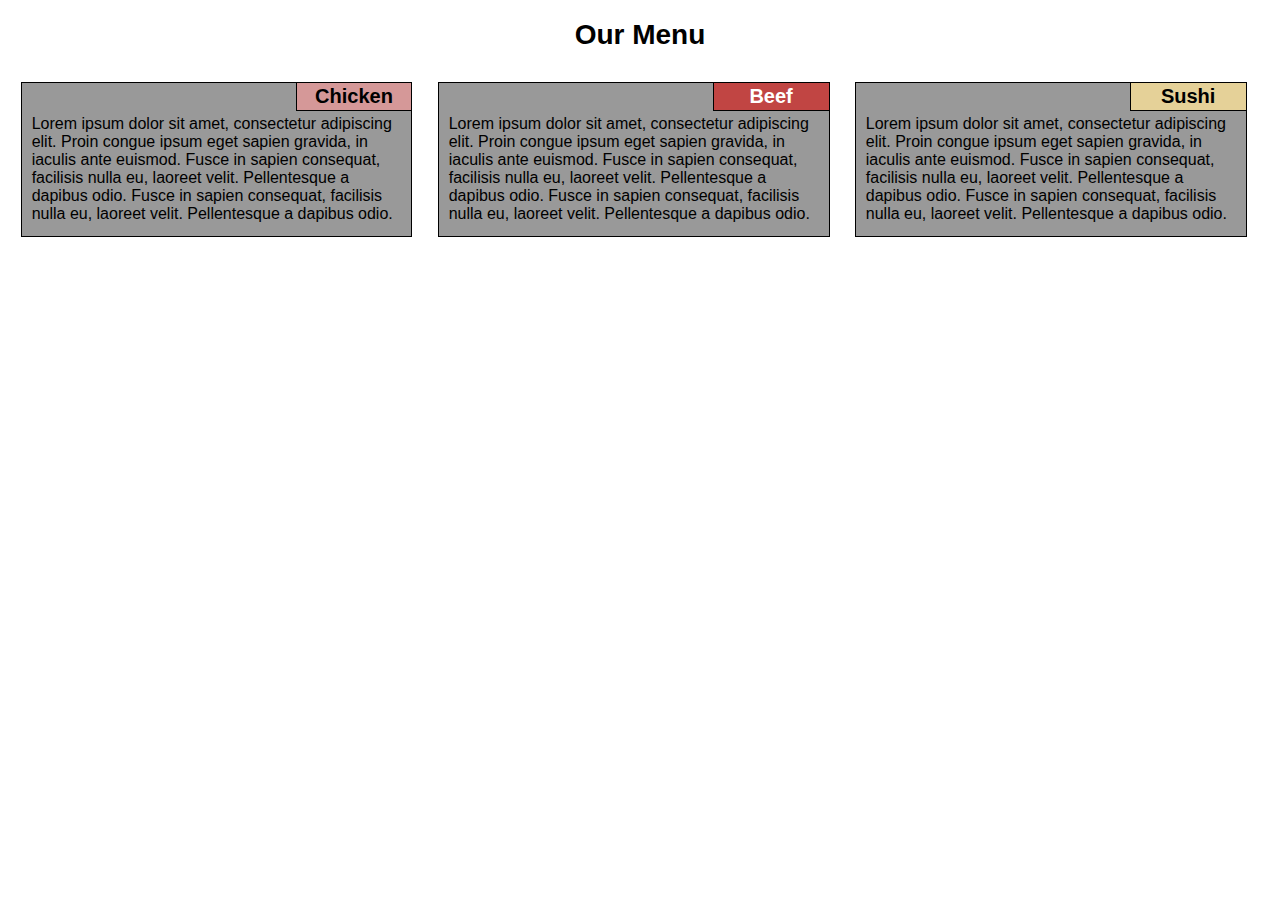
<file: module2-solution/index.html>
<!DOCTYPE html>
<html>

<head>
<meta charset="utf-8">
<meta name="viewport" content="width=device-width, initial-scale=1">
<title>m2 solution</title>
<link rel="stylesheet" type="text/css" href="css/index.css">

</head>



<body>
 <h1 >Our Menu</h1>


<div class='row'>
<section class="col-lg-3 col-md-2 col-sm-1">
    <p class='title' id ='Chicken'>Chicken</p>
    <!-- <div class="description"> -->
        Lorem ipsum dolor sit amet, consectetur adipiscing elit. Proin congue ipsum eget sapien gravida, in iaculis ante euismod. Fusce in sapien consequat, facilisis nulla eu, laoreet velit. Pellentesque a dapibus odio. Fusce in sapien consequat, facilisis nulla eu, laoreet velit. Pellentesque a dapibus odio.
    <!-- </div> -->
</section>

<section class="col-lg-3 col-md-2 col-sm-1">
    <p class='title' id='Beef'>Beef</p>
    <!-- <div class="description"> -->
        Lorem ipsum dolor sit amet, consectetur adipiscing elit. Proin congue ipsum eget sapien gravida, in iaculis ante euismod. Fusce in sapien consequat, facilisis nulla eu, laoreet velit. Pellentesque a dapibus odio. Fusce in sapien consequat, facilisis nulla eu, laoreet velit. Pellentesque a dapibus odio.
    <!-- </div> -->
</section>

<section class="col-lg-3 col-md-1 col-sm-1">
    <p class='title' id='Sushi'>Sushi</p>
    <!-- <div class="description"> -->
        Lorem ipsum dolor sit amet, consectetur adipiscing elit. Proin congue ipsum eget sapien gravida, in iaculis ante euismod. Fusce in sapien consequat, facilisis nulla eu, laoreet velit. Pellentesque a dapibus odio. Fusce in sapien consequat, facilisis nulla eu, laoreet velit. Pellentesque a dapibus odio.
    <!-- </div> -->
</section>

</div>

</body>
<html>
</file>
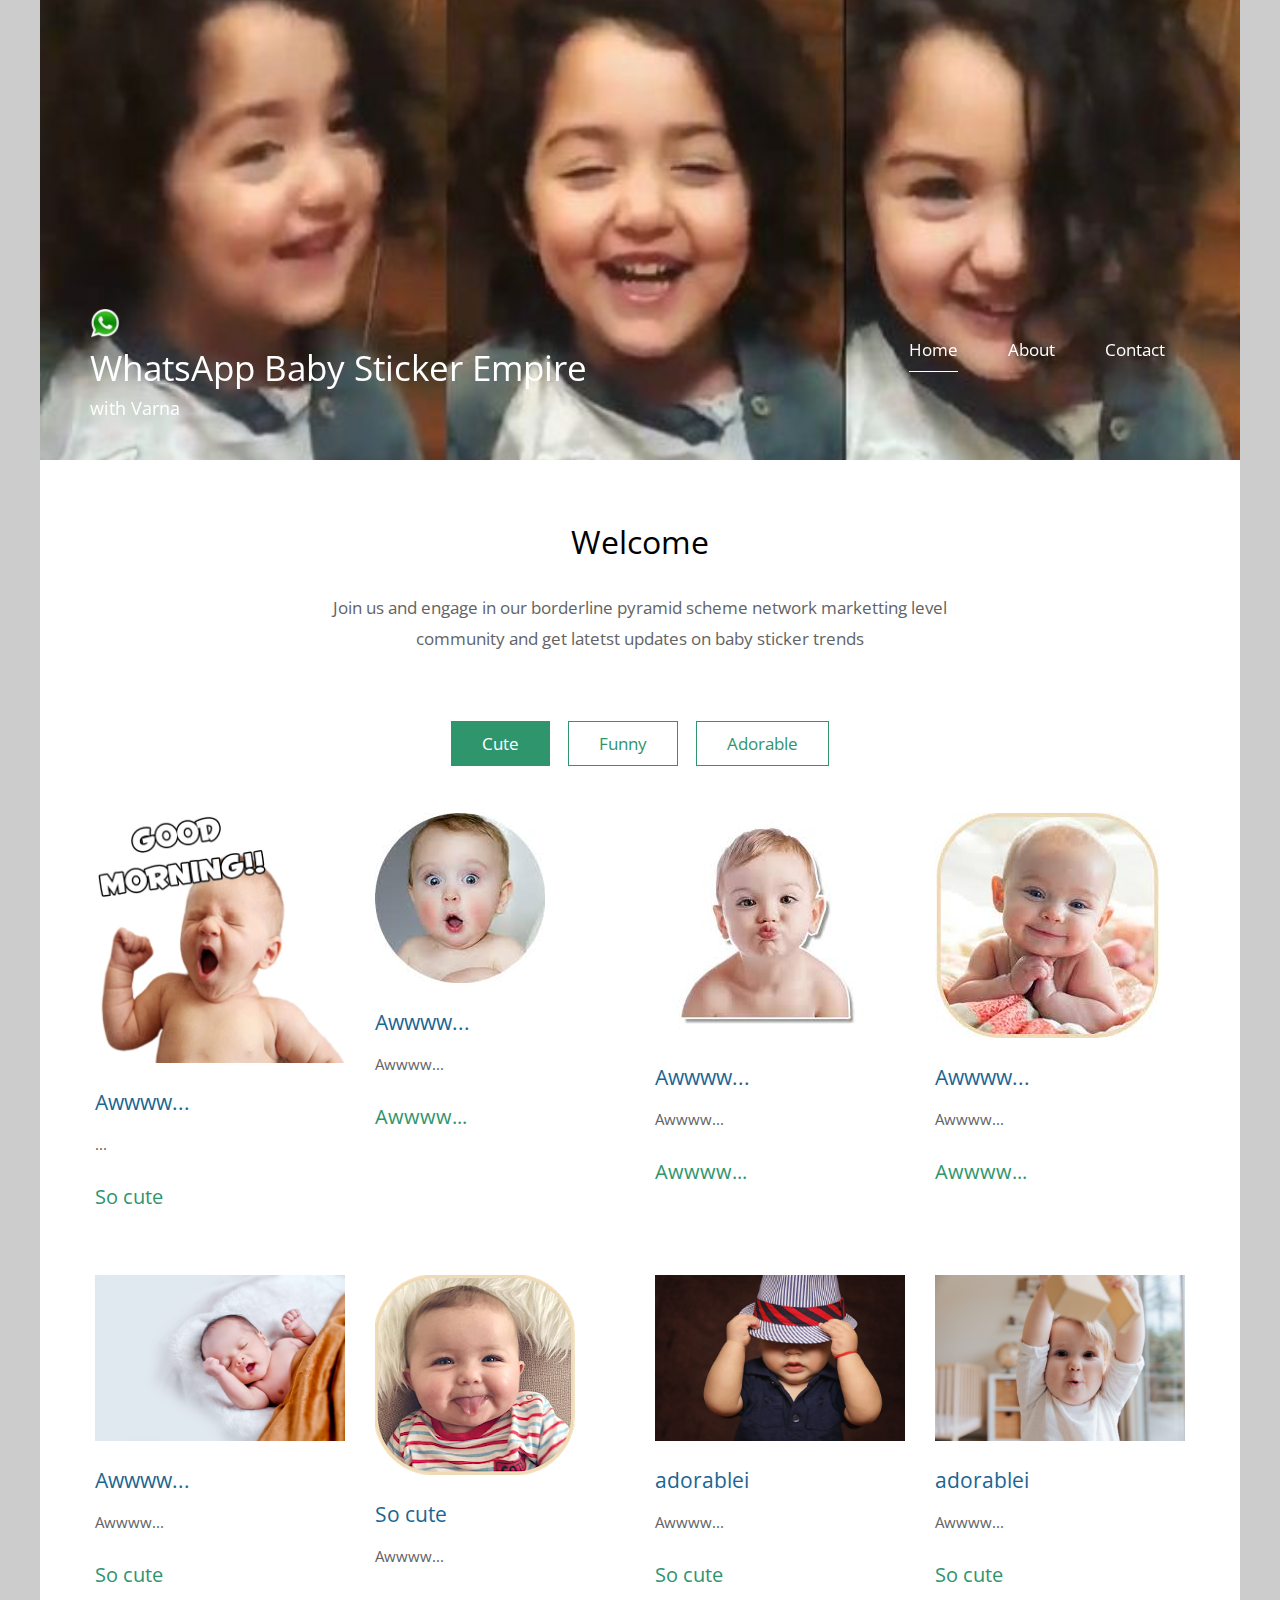
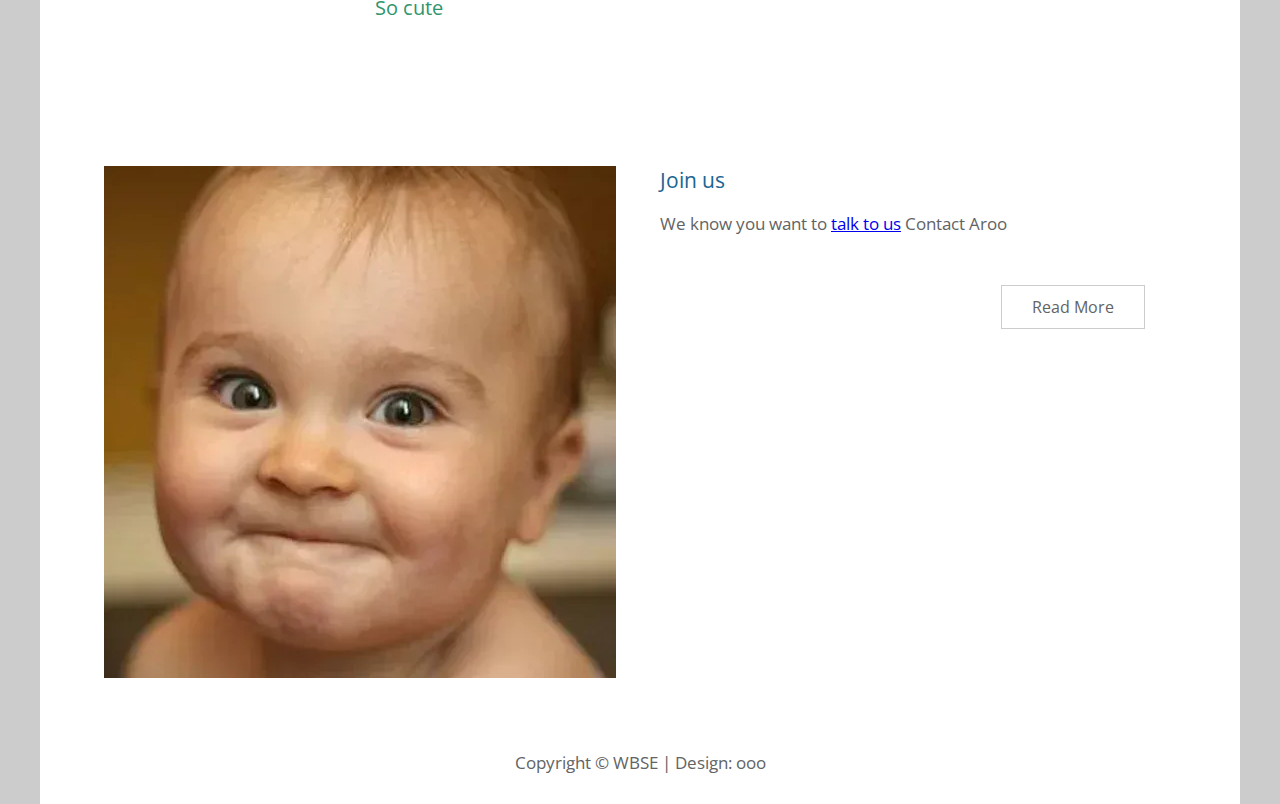
<file: module2-solution/wbse/index.html>
<!DOCTYPE html>
<html>
  <head>
    <meta charset="UTF-8" />
    <meta name="viewport" content="width=device-width, initial-scale=1.0" />
    <meta http-equiv="X-UA-Compatible" content="ie=edge" />
    <title>WhatsApp Baby Sticker Empire</title>
    <link
      href="https://fonts.googleapis.com/css?family=Open+Sans:400"
      rel="stylesheet"
    />
    <link href="css/templatemo-style.css" rel="stylesheet" />
  </head>
  <!--

Simple House

https://templatemo.com/tm-539-simple-house

-->
  <body>
    <div class="container">
      <!-- Top box -->
      <!-- Logo & Site Name -->
      <div class="placeholder">
        <div
          class="parallax-window"
          data-parallax="scroll"
          data-image-src="img/simple-house-01.jpg"
        >
          <div class="tm-header">
            <div class="row tm-header-inner">
              <div class="col-md-6 col-12">
                <img
                  src="img/simple-house-logo.png"
                  alt="Logo"
                  class="tm-site-logo"
                />
                <div class="tm-site-text-box">
                  <h1 class="tm-site-title">WhatsApp Baby Sticker Empire</h1>
                  <h6 class="tm-site-description">with Varna</h6>
                </div>
              </div>
              <nav class="col-md-6 col-12 tm-nav">
                <ul class="tm-nav-ul">
                  <li class="tm-nav-li">
                    <a href="index.html" class="tm-nav-link active">Home</a>
                  </li>
                  <li class="tm-nav-li">
                    <a href="about.html" class="tm-nav-link">About</a>
                  </li>
                  <li class="tm-nav-li">
                    <a href="contact.html" class="tm-nav-link">Contact</a>
                  </li>
                </ul>
              </nav>
            </div>
          </div>
        </div>
      </div>

      <main>
        <header class="row tm-welcome-section">
          <h1 class="col-12 text-center tm-section-title">Welcome</h1>
          <p class="col-12 text-center">
            Join us and engage in our borderline pyramid scheme network
            marketting level community and get latetst updates on baby sticker
            trends
          </p>
        </header>

        <div class="tm-paging-links">
          <nav>
            <ul>
              <li class="tm-paging-item">
                <a href="#" class="tm-paging-link active">Cute</a>
              </li>
              <li class="tm-paging-item">
                <a href="#" class="tm-paging-link">Funny</a>
              </li>
              <li class="tm-paging-item">
                <a href="#" class="tm-paging-link">Adorable</a>
              </li>
            </ul>
          </nav>
        </div>

        <!-- Gallery -->
        <div class="row tm-gallery">
          <!-- gallery page 1 -->
          <div id="tm-gallery-page-pizza" class="tm-gallery-page">
            <article class="col-lg-3 col-md-4 col-sm-6 col-12 tm-gallery-item">
              <figure>
                <img
                  src="img/gallery/01.jpg"
                  alt="Image"
                  class="img-fluid tm-gallery-img"
                />
                <figcaption>
                  <h4 class="tm-gallery-title">Awwww...</h4>
                  <p class="tm-gallery-description">...</p>
                  <p class="tm-gallery-price">So cute</p>
                </figcaption>
              </figure>
            </article>
            <article class="col-lg-3 col-md-4 col-sm-6 col-12 tm-gallery-item">
              <figure>
                <img
                  src="img/gallery/02.jpg"
                  alt="Image"
                  class="img-fluid tm-gallery-img"
                />
                <figcaption>
                  <h4 class="tm-gallery-title">Awwww...</h4>
                  <p class="tm-gallery-description">Awwww...</p>
                  <p class="tm-gallery-price">Awwww...</p>
                </figcaption>
              </figure>
            </article>
            <article class="col-lg-3 col-md-4 col-sm-6 col-12 tm-gallery-item">
              <figure>
                <img
                  src="img/gallery/03.jpg"
                  alt="Image"
                  class="img-fluid tm-gallery-img"
                />
                <figcaption>
                  <h4 class="tm-gallery-title">Awwww...</h4>
                  <p class="tm-gallery-description">Awwww...</p>
                  <p class="tm-gallery-price">Awwww...</p>
                </figcaption>
              </figure>
            </article>
            <article class="col-lg-3 col-md-4 col-sm-6 col-12 tm-gallery-item">
              <figure>
                <img
                  src="img/gallery/04.jpg"
                  alt="Image"
                  class="img-fluid tm-gallery-img"
                />
                <figcaption>
                  <h4 class="tm-gallery-title">Awwww...</h4>
                  <p class="tm-gallery-description">Awwww...</p>
                  <p class="tm-gallery-price">Awwww...</p>
                </figcaption>
              </figure>
            </article>
            <article class="col-lg-3 col-md-4 col-sm-6 col-12 tm-gallery-item">
              <figure>
                <img
                  src="img/gallery/05.jpg"
                  alt="Image"
                  class="img-fluid tm-gallery-img"
                />
                <figcaption>
                  <h4 class="tm-gallery-title">Awwww...</h4>
                  <p class="tm-gallery-description">Awwww...</p>
                  <p class="tm-gallery-price">So cute</p>
                </figcaption>
              </figure>
            </article>
            <article class="col-lg-3 col-md-4 col-sm-6 col-12 tm-gallery-item">
              <figure>
                <img
                  src="img/gallery/06.jpg"
                  alt="Image"
                  class="img-fluid tm-gallery-img"
                />
                <figcaption>
                  <h4 class="tm-gallery-title">So cute</h4>
                  <p class="tm-gallery-description">Awwww...</p>
                  <p class="tm-gallery-price">So cute</p>
                </figcaption>
              </figure>
            </article>
            <article class="col-lg-3 col-md-4 col-sm-6 col-12 tm-gallery-item">
              <figure>
                <img
                  src="img/gallery/07.jpg"
                  alt="Image"
                  class="img-fluid tm-gallery-img"
                />
                <figcaption>
                  <h4 class="tm-gallery-title">adorablei</h4>
                  <p class="tm-gallery-description">Awwww...</p>
                  <p class="tm-gallery-price">So cute</p>
                </figcaption>
              </figure>
            </article>
            <article class="col-lg-3 col-md-4 col-sm-6 col-12 tm-gallery-item">
              <figure>
                <img
                  src="img/gallery/08.jpg"
                  alt="Image"
                  class="img-fluid tm-gallery-img"
                />
                <figcaption>
                  <h4 class="tm-gallery-title">adorablei</h4>
                  <p class="tm-gallery-description">Awwww...</p>
                  <p class="tm-gallery-price">So cute</p>
                </figcaption>
              </figure>
            </article>
          </div>
          <!-- gallery page 1 -->

          <!-- gallery page 2 -->
          <div id="tm-gallery-page-salad" class="tm-gallery-page hidden">
            <article class="col-lg-3 col-md-4 col-sm-6 col-12 tm-gallery-item">
              <figure>
                <img
                  src="img/gallery/04.jpg"
                  alt="Image"
                  class="img-fluid tm-gallery-img"
                />
                <figcaption>
                  <h4 class="tm-gallery-title">Salad Menu One</h4>
                  <p class="tm-gallery-description">Awwww...</p>
                  <p class="tm-gallery-price">So cute</p>
                </figcaption>
              </figure>
            </article>
            <article class="col-lg-3 col-md-4 col-sm-6 col-12 tm-gallery-item">
              <figure>
                <img
                  src="img/gallery/03.jpg"
                  alt="Image"
                  class="img-fluid tm-gallery-img"
                />
                <figcaption>
                  <h4 class="tm-gallery-title">Second Title Salad</h4>
                  <p class="tm-gallery-description">Awwww...</p>
                  <p class="tm-gallery-price">adorablei</p>
                </figcaption>
              </figure>
            </article>
            <article class="col-lg-3 col-md-4 col-sm-6 col-12 tm-gallery-item">
              <figure>
                <img
                  src="img/gallery/05.jpg"
                  alt="Image"
                  class="img-fluid tm-gallery-img"
                />
                <figcaption>
                  <h4 class="tm-gallery-title">So cute</h4>
                  <p class="tm-gallery-description">Awwww...</p>
                  <p class="tm-gallery-price">$45</p>
                </figcaption>
              </figure>
            </article>
            <article class="col-lg-3 col-md-4 col-sm-6 col-12 tm-gallery-item">
              <figure>
                <img
                  src="img/gallery/01.jpg"
                  alt="Image"
                  class="img-fluid tm-gallery-img"
                />
                <figcaption>
                  <h4 class="tm-gallery-title">So cute</h4>
                  <p class="tm-gallery-description">Awwww...</p>
                  <p class="tm-gallery-price">adorablei</p>
                </figcaption>
              </figure>
            </article>
            <article class="col-lg-3 col-md-4 col-sm-6 col-12 tm-gallery-item">
              <figure>
                <img
                  src="img/gallery/08.jpg"
                  alt="Image"
                  class="img-fluid tm-gallery-img"
                />
                <figcaption>
                  <h4 class="tm-gallery-title">adorablei</h4>
                  <p class="tm-gallery-description">Awwww...</p>
                  <p class="tm-gallery-price">love</p>
                </figcaption>
              </figure>
            </article>
            <article class="col-lg-3 col-md-4 col-sm-6 col-12 tm-gallery-item">
              <figure>
                <img
                  src="img/gallery/07.jpg"
                  alt="Image"
                  class="img-fluid tm-gallery-img"
                />
                <figcaption>
                  <h4 class="tm-gallery-title">cuteee</h4>
                  <p class="tm-gallery-description">Awwww...</p>
                  <p class="tm-gallery-price">love</p>
                </figcaption>
              </figure>
            </article>
          </div>
          <!-- gallery page 2 -->

          <!-- gallery page 3 -->
          <div id="tm-gallery-page-noodle" class="tm-gallery-page hidden">
            <article class="col-lg-3 col-md-4 col-sm-6 col-12 tm-gallery-item">
              <figure>
                <img
                  src="img/gallery/08.jpg"
                  alt="Image"
                  class="img-fluid tm-gallery-img"
                />
                <figcaption>
                  <h4 class="tm-gallery-title">cuteee</h4>
                  <p class="tm-gallery-description">Awwww...</p>
                  <p class="tm-gallery-price">cuteee</p>
                </figcaption>
              </figure>
            </article>
            <article class="col-lg-3 col-md-4 col-sm-6 col-12 tm-gallery-item">
              <figure>
                <img
                  src="img/gallery/07.jpg"
                  alt="Image"
                  class="img-fluid tm-gallery-img"
                />
                <figcaption>
                  <h4 class="tm-gallery-title">cuteee</h4>
                  <p class="tm-gallery-description">Awwww...</p>
                  <p class="tm-gallery-price">cuteee</p>
                </figcaption>
              </figure>
            </article>
            <article class="col-lg-3 col-md-4 col-sm-6 col-12 tm-gallery-item">
              <figure>
                <img
                  src="img/gallery/06.jpg"
                  alt="Image"
                  class="img-fluid tm-gallery-img"
                />
                <figcaption>
                  <h4 class="tm-gallery-title">cuteee</h4>
                  <p class="tm-gallery-description">Awwww...</p>
                  <p class="tm-gallery-price">cuteee</p>
                </figcaption>
              </figure>
            </article>
            <article class="col-lg-3 col-md-4 col-sm-6 col-12 tm-gallery-item">
              <figure>
                <img
                  src="img/gallery/05.jpg"
                  alt="Image"
                  class="img-fluid tm-gallery-img"
                />
                <figcaption>
                  <h4 class="tm-gallery-title">cuteee</h4>
                  <p class="tm-gallery-description">Awwww...</p>
                  <p class="tm-gallery-price">cuteee</p>
                </figcaption>
              </figure>
            </article>
            <article class="col-lg-3 col-md-4 col-sm-6 col-12 tm-gallery-item">
              <figure>
                <img
                  src="img/gallery/04.jpg"
                  alt="Image"
                  class="img-fluid tm-gallery-img"
                />
                <figcaption>
                  <h4 class="tm-gallery-title">Maecenas eget justo</h4>
                  <p class="tm-gallery-description">Awwww...</p>
                  <p class="tm-gallery-price">cuteee</p>
                </figcaption>
              </figure>
            </article>
            <article class="col-lg-3 col-md-4 col-sm-6 col-12 tm-gallery-item">
              <figure>
                <img
                  src="img/gallery/03.jpg"
                  alt="Image"
                  class="img-fluid tm-gallery-img"
                />
                <figcaption>
                  <h4 class="tm-gallery-title">Quisque et felis eros</h4>
                  <p class="tm-gallery-description">Awwww...</p>
                  <p class="tm-gallery-price">cuteee</p>
                </figcaption>
              </figure>
            </article>
          </div>
          <!-- gallery page 3 -->
        </div>
        <div class="tm-section tm-container-inner">
          <div class="row">
            <div class="col-md-6">
              <figure class="tm-description-figure">
                <img src="img/img-01.jpg" alt="Image" class="img-fluid" />
              </figure>
            </div>
            <div class="col-md-6">
              <div class="tm-description-box">
                <h4 class="tm-gallery-title">Join us</h4>
                <p class="tm-mb-45">
                  We know you want to
                  <a rel="nofollow" href="https://templatemo.com/contact"
                    >talk to us</a
                  >
                  Contact Aroo
                </p>
                <a href="about.html" class="tm-btn tm-btn-default tm-right"
                  >Read More</a
                >
              </div>
            </div>
          </div>
        </div>
      </main>

      <footer class="tm-footer text-center">
        <p>
          Copyright &copy; WBSE | Design:
          <a rel="nofollow" href="https://templatemo.com">ooo</a>
        </p>
      </footer>
    </div>
    <script src="js/jquery.min.js"></script>
    <script src="js/parallax.min.js"></script>
    <script>
      $(document).ready(function () {
        // Handle click on paging links
        $(".tm-paging-link").click(function (e) {
          e.preventDefault();

          var page = $(this).text().toLowerCase();
          $(".tm-gallery-page").addClass("hidden");
          $("#tm-gallery-page-" + page).removeClass("hidden");
          $(".tm-paging-link").removeClass("active");
          $(this).addClass("active");
        });
      });
    </script>
  </body>
</html>
</file>
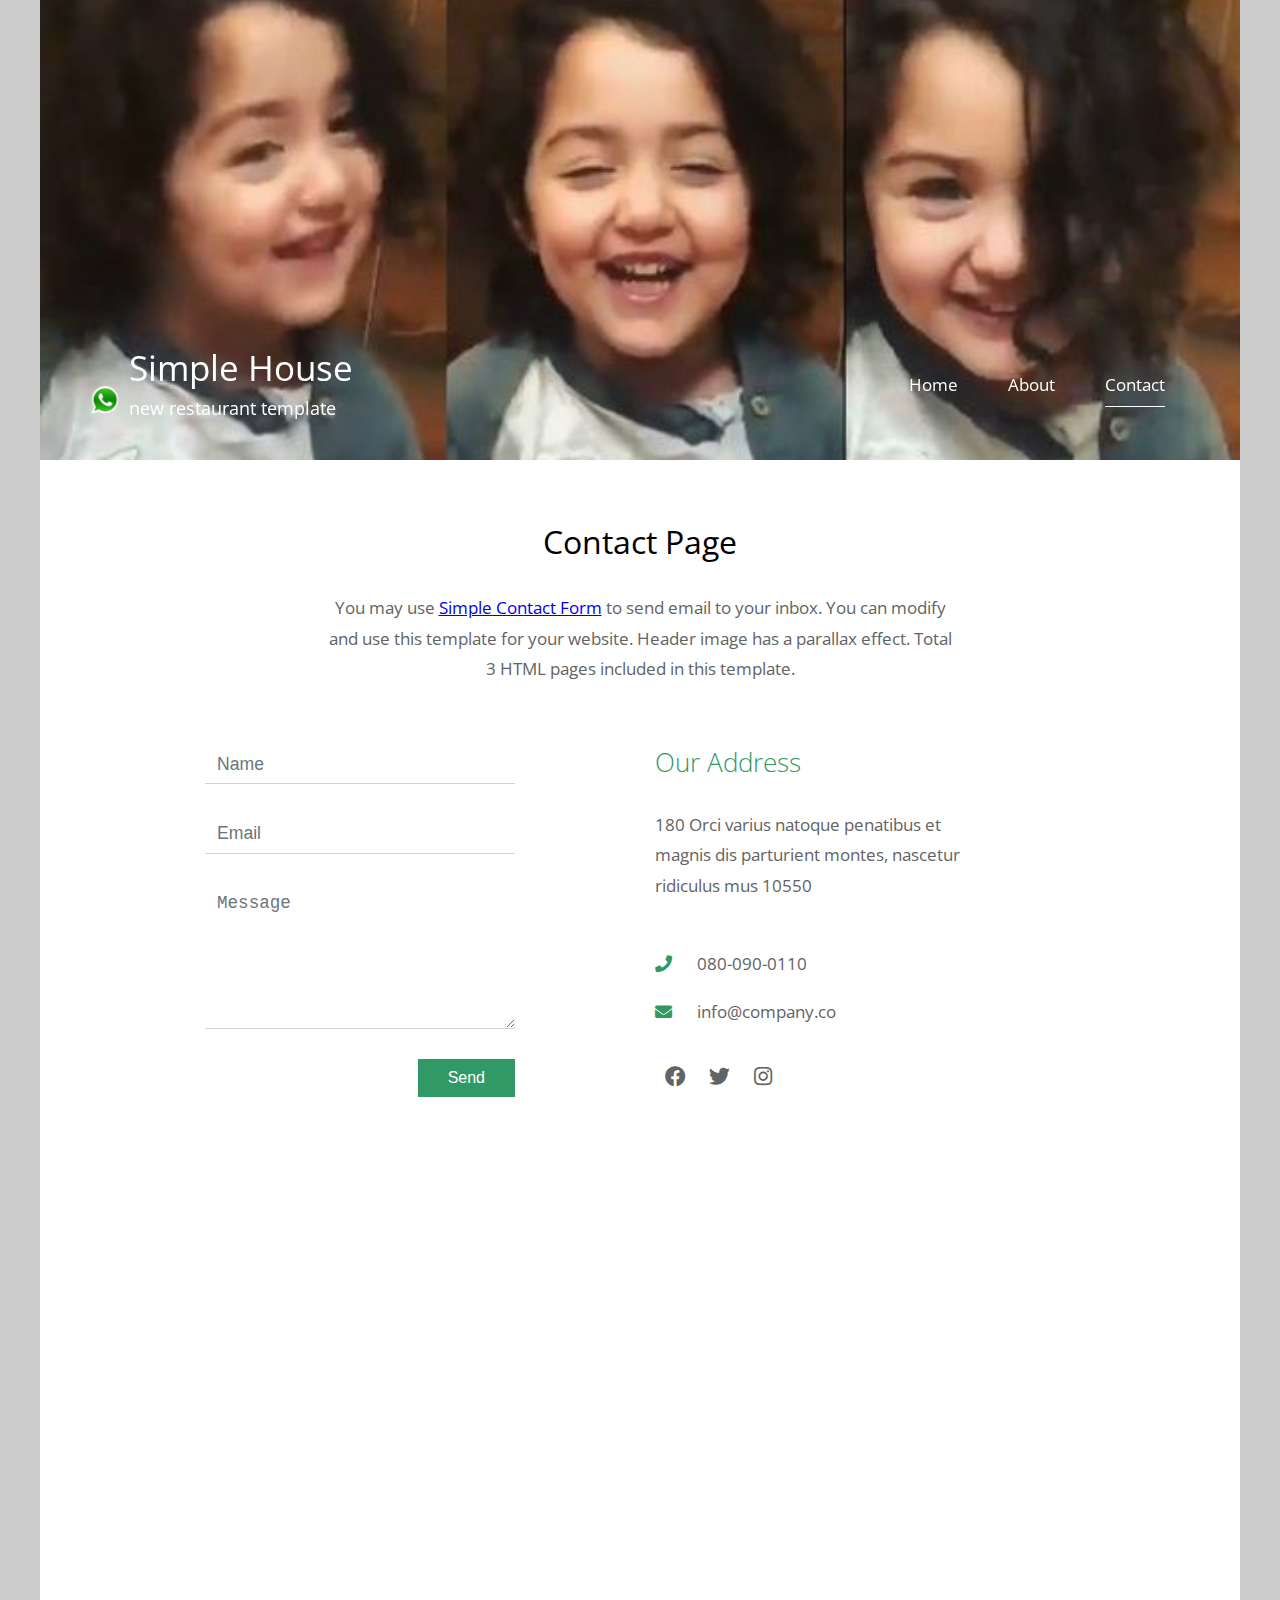
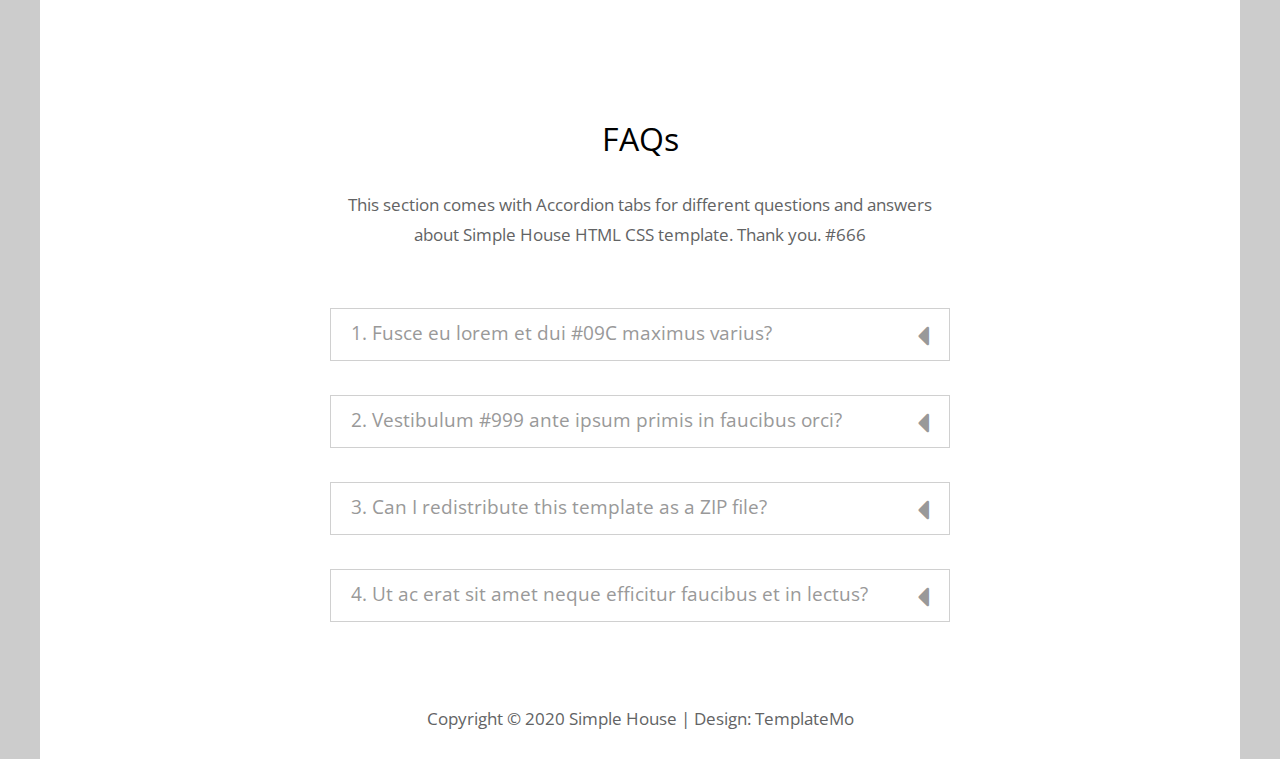
<file: module2-solution/wbse/contact.html>
<!DOCTYPE html>
<html>

<head>
	<meta charset="UTF-8" />
    <meta name="viewport" content="width=device-width, initial-scale=1.0" />
    <meta http-equiv="X-UA-Compatible" content="ie=edge" />
    <title>Simple House - Contact Page</title>
    <link href="https://fonts.googleapis.com/css?family=Open+Sans:300,400" rel="stylesheet" />
    <link href="css/all.min.css" rel="stylesheet" />
	<link href="css/templatemo-style.css" rel="stylesheet" />
</head>
<!--

Simple House

https://templatemo.com/tm-539-simple-house

-->
<body> 

	<div class="container">
	<!-- Top box -->
		<!-- Logo & Site Name -->
		<div class="placeholder">
			<div class="parallax-window" data-parallax="scroll" data-image-src="img/simple-house-01.jpg">
				<div class="tm-header">
					<div class="row tm-header-inner">
						<div class="col-md-6 col-12">
							<img src="img/simple-house-logo.png" alt="Logo" class="tm-site-logo" /> 
							<div class="tm-site-text-box">
								<h1 class="tm-site-title">Simple House</h1>
								<h6 class="tm-site-description">new restaurant template</h6>	
							</div>
						</div>
						<nav class="col-md-6 col-12 tm-nav">
							<ul class="tm-nav-ul">
								<li class="tm-nav-li"><a href="index.html" class="tm-nav-link">Home</a></li>
								<li class="tm-nav-li"><a href="about.html" class="tm-nav-link">About</a></li>
								<li class="tm-nav-li"><a href="contact.html" class="tm-nav-link active">Contact</a></li>
							</ul>
						</nav>	
					</div>
				</div>
			</div>
		</div>

		<main>
			<header class="row tm-welcome-section">
				<h2 class="col-12 text-center tm-section-title">Contact Page</h2>
				<p class="col-12 text-center">You may use <a rel="nofollow" href="https://www.ltcclock.com/downloads/simple-contact-form/" target="_blank">Simple Contact Form</a> to send email to your inbox. You can modify and use this template for your website. Header image has a parallax effect. Total 3 HTML pages included in this template.</p>
			</header>

			<div class="tm-container-inner-2 tm-contact-section">
				<div class="row">
					<div class="col-md-6">
						<form action="" method="POST" class="tm-contact-form">
					        <div class="form-group">
					          <input type="text" name="name" class="form-control" placeholder="Name" required="" />
					        </div>
					        
					        <div class="form-group">
					          <input type="email" name="email" class="form-control" placeholder="Email" required="" />
					        </div>
				
					        <div class="form-group">
					          <textarea rows="5" name="message" class="form-control" placeholder="Message" required=""></textarea>
					        </div>
					
					        <div class="form-group tm-d-flex">
					          <button type="submit" class="tm-btn tm-btn-success tm-btn-right">
					            Send
					          </button>
					        </div>
						</form>
					</div>
					<div class="col-md-6">
						<div class="tm-address-box">
							<h4 class="tm-info-title tm-text-success">Our Address</h4>
							<address>
								180 Orci varius natoque penatibus et magnis dis parturient montes, nascetur ridiculus mus 10550
							</address>
							<a href="tel:080-090-0110" class="tm-contact-link">
								<i class="fas fa-phone tm-contact-icon"></i>080-090-0110
							</a>
							<a href="mailto:info@company.co" class="tm-contact-link">
								<i class="fas fa-envelope tm-contact-icon"></i>info@company.co
							</a>
							<div class="tm-contact-social">
								<a href="https://fb.com/templatemo" class="tm-social-link"><i class="fab fa-facebook tm-social-icon"></i></a>
								<a href="#" class="tm-social-link"><i class="fab fa-twitter tm-social-icon"></i></a>
								<a href="#" class="tm-social-link"><i class="fab fa-instagram tm-social-icon"></i></a>
							</div>
						</div>
					</div>
				</div>
			</div>
            
<!-- How to change your own map point
	1. Go to Google Maps
	2. Click on your location point
	3. Click "Share" and choose "Embed map" tab
	4. Copy only URL and paste it within the src="" field below
-->
			<div class="tm-container-inner-2 tm-map-section">
				<div class="row">
					<div class="col-12">
						<div class="tm-map">
							<iframe src="https://www.google.com/maps/embed?pb=!1m18!1m12!1m3!1d11196.961132529668!2d-43.38581128725845!3d-23.011063013218724!2m3!1f0!2f0!3f0!3m2!1i1024!2i768!4f13.1!3m3!1m2!1s0x9bdb695cd967b7%3A0x171cdd035a6a9d84!2sAv.%20L%C3%BAcio%20Costa%20-%20Barra%20da%20Tijuca%2C%20Rio%20de%20Janeiro%20-%20RJ%2C%20Brazil!5e0!3m2!1sen!2sth!4v1568649412152!5m2!1sen!2sth" frameborder="0" style="border:0;" allowfullscreen=""></iframe>
						</div>
					</div>
				</div>
			</div>
			<div class="tm-container-inner-2 tm-info-section">
				<div class="row">
					<!-- FAQ -->
					<div class="col-12 tm-faq">
						<h2 class="text-center tm-section-title">FAQs</h2>
						<p class="text-center">This section comes with Accordion tabs for different questions and answers about Simple House HTML CSS template. Thank you. #666</p>
						<div class="tm-accordion">
							<button class="accordion">1. Fusce eu lorem et dui #09C maximus varius?</button>
							<div class="panel">
							  <p>#666 Duis blandit purus vel nenenatis rutrum. Pellentesque pellentesque tindicunt lorem, ac egestas massa sollicitudin vel. Nam scelerisque vulputate quam mollis pretium. Morbi condimentum volutpat.</p>
							</div>
							
							<button class="accordion">2. Vestibulum #999 ante ipsum primis in faucibus orci?</button>
							<div class="panel">
							  <p>Mauris euismod odio at commodo rhoncus. Maecenas nec interdum purus, sed auctor est. Sed eleifend urna nec diam consectetur, a aliquet turpis facilisis. Integer est sapien, sagittis vel massa vel, interdum euismod erat. Aenean sollicitudin nisi neque, efficitur posuere urna rutrum porta.</p>
							</div>
							
							<button class="accordion">3. Can I redistribute this template as a ZIP file?</button>
							<div class="panel">
							  <p>Redistributing this template as a downloadable ZIP file on any template collection site is strictly prohibited. You will need to <a href="https://templatemo.com/contact">contact TemplateMo</a> for additional permissions about our templates. Thank you.</p>
							</div>
							
							<button class="accordion">4. Ut ac erat sit amet neque efficitur faucibus et in lectus?</button>
							<div class="panel">
								<p>Vivamus viverra pretium ultricies. Praesent feugiat, sapien vitae blandit efficitur, sem nulla venenatis nunc, vel maximus ligula sem a sem. Pellentesque ligula ex, facilisis ac libero a, blandit ullamcorper enim.</p>
							</div>
						</div>	
					</div>
				</div>
			</div>
		</main>

		<footer class="tm-footer text-center">
			<p>Copyright &copy; 2020 Simple House 
            
            | Design: <a rel="nofollow" href="https://templatemo.com">TemplateMo</a></p>
		</footer>
	</div>
	<script src="js/jquery.min.js"></script>
	<script src="js/parallax.min.js"></script>
	<script>
		$(document).ready(function(){
			var acc = document.getElementsByClassName("accordion");
			var i;
			
			for (i = 0; i < acc.length; i++) {
			  acc[i].addEventListener("click", function() {
			    this.classList.toggle("active");
			    var panel = this.nextElementSibling;
			    if (panel.style.maxHeight) {
			      panel.style.maxHeight = null;
			    } else {
			      panel.style.maxHeight = panel.scrollHeight + "px";
			    }
			  });
			}	
		});
	</script>
</body>
</html>
</file>
<file: module2-solution/css/index.css>
*{
box-sizing: border-box;

}


h1{
      text-align: center;
      font-family:  Arial, Helvetica, sans-serif;
      font-size: 1.75em;
  }

p{
    clear: both;
    font-family:Arial, Helvetica, sans-serif;
}

section{
    position: relative;
    color: black;
    background-color:#999999;
    float: left;
    border: 1px solid black;
    text-align: left;
    font-family:"Trebuchet MS", Helvetica, sans-serif;
    font-size: 1em;
    font-weight: 500;
    padding:32px 10px 1%;
    
}

.row{
    margin: 0;
    width: 100%;
    text-align: center;
    overflow: hidden;
}

.title{
    position: absolute;
    top: -1px;
    right: -1px;
    width: 30%;
    text-align: center;
    padding-top: 2px;
    padding-bottom: 2px;
    background-color:#FF0000;
    margin: 0px;
    border: 1px solid black;
    font-weight: bold;
    font-size: 1.25em;
}

#Chicken {
    background-color: #D59898;
}
#Beef{
    background-color: #C14543;
    color: white;
}
#Sushi{
    background-color: #E5D198;
}

@media(min-width:992px){

    .col-lg-3{
        width: 31%;
        margin: 1%;
    }
}

/* col-lg-3 col-md-2 col-sm-1 */

@media(min-width:768px) and (max-width:991px){

    .col-md-2{
        width: 47%;
        margin: 1.5%;
    }
    .col-md-1{
        width: 97%;
        margin: 1.5%;
    }
}

@media(max-width:767px){
    .col-sm-1{
        width: 97%;
        margin: 1%;
    }
}
</file>
<file: module2-solution/wbse/css/templatemo-style.css>
/*

Simple House

https://templatemo.com/tm-539-simple-house

*/

ul,
nav,
body,
h1,
h2,
h4,
h6,
p,
figure {
  margin: 0;
  padding: 0;
}

a,
button {
  transition: all 0.3s ease;
}

/* Bootstrap grid system  */

html {
  box-sizing: border-box;
  -ms-overflow-style: scrollbar;
}

*,
*::before,
*::after {
  box-sizing: inherit;
}

.container {
  width: 100%;
  max-width: 1200px;
  margin-right: auto;
  margin-left: auto;
}

.tm-container-inner,
.tm-container-inner-2 {
  padding-left: 15px;
  padding-right: 15px;
}

.row {
  display: -ms-flexbox;
  display: flex;
  -ms-flex-wrap: wrap;
  flex-wrap: wrap;
  margin-left: -15px;
  margin-right: -15px;
}

.col-lg-3,
.col-lg-4,
.col-lg-6,
.col-md-4,
.col-md-6,
.col-sm-6,
.col-12 {
  position: relative;
  width: 100%;
  padding-right: 15px;
  padding-left: 15px;
}

.col-12 {
  -ms-flex: 0 0 100%;
  flex: 0 0 100%;
  max-width: 100%;
}

@media (min-width: 576px) {
  .col-sm-6 {
    -ms-flex: 0 0 50%;
    flex: 0 0 50%;
    max-width: 50%;
  }
}

@media (min-width: 768px) {
  .col-md-4 {
    -ms-flex: 0 0 33.333333%;
    flex: 0 0 33.333333%;
    max-width: 33.333333%;
  }

  .col-md-6 {
    -ms-flex: 0 0 50%;
    flex: 0 0 50%;
    max-width: 50%;
  }
}

@media (min-width: 992px) {
  .col-lg-3 {
    -ms-flex: 0 0 25%;
    flex: 0 0 25%;
    max-width: 25%;
  }

  .col-lg-4 {
    -ms-flex: 0 0 33.333333%;
    flex: 0 0 33.333333%;
    max-width: 33.333333%;
  }

  .col-lg-6 {
    -ms-flex: 0 0 50%;
    flex: 0 0 50%;
    max-width: 50%;
  }
}

/*
  primary: #2D99CC
  success: #319966
  danger: #993332
*/

.tm-btn {
  display: inline-block;
  font-size: 1rem;
  width: auto;
  padding: 10px 30px;
  text-decoration: none;
  cursor: pointer;
  border: 0;
}

.tm-btn-default {
  border: 1px solid #ccc;
  background-color: transparent;
  color: #626364;
}

.tm-btn-default:hover,
.tm-btn-default:focus {
  color: white;
  background-color: #98999a;
}

.tm-btn-primary {
  background-color: #2d99cc;
  color: white;
}

.tm-btn-primary:hover,
.tm-btn-primary:focus {
  background-color: #1b6f96;
}

.tm-btn-success {
  background-color: #319966;
  color: white;
}

.tm-btn-success:hover,
.tm-btn-success:focus {
  background-color: #1d6e46;
}

.tm-btn-danger {
  background-color: #993332;
  color: white;
}

.tm-btn-danger:hover,
.tm-btn-danger:focus {
  background-color: #752423;
}

.tm-mb-45 {
  margin-bottom: 45px;
}

.tm-mb-p {
  margin-bottom: 20px;
}

.tm-text-success {
  color: #319966;
}

.text-center {
  text-align: center;
}

.hidden {
  display: none !important;
}

.img-fluid {
  max-width: 100%;
  height: auto;
}

body {
  font-family: "Open Sans", Arial, sans-serif;
  font-size: 17px;
  background-color: #ccc;
  overflow-x: hidden;
}

.container {
  background-color: white;
}

p,
address {
  color: #626364;
  line-height: 1.8;
}

/* Set width and height in JS */
.placeholder {
  width: 100%;
  min-height: 460px;
  background-color: #556e5b;
}

.placeholder-2 {
  width: 100%;
  min-height: 220px;
  background-color: #cfbea5;
  position: relative;
  z-index: 998;
}

.parallax-window {
  max-height: 10%;
  min-height: 460px;
  background: transparent;
  position: relative;
}

.parallax-window-2 {
  min-height: 220px;
  width: 100%;
  margin-left: auto;
  margin-right: auto;
  background: transparent;
  position: relative;
}

.parallax-mirror {
  z-index: 999 !important;
}

.tm-header {
  position: absolute;
  bottom: 0;
  left: 0;
  width: 100%;
  color: white;
  z-index: 1000;
}

.tm-header-inner {
  padding: 40px 50px;
}

@media (max-width: 991px) {
  .tm-header-inner {
    padding: 30px 15px;
  }
}

.tm-site-logo {
  display: inline-block;
  margin-right: 5px;
  max-width: 30px;
  max-height: 30px;
}

.tm-site-text-box {
  display: inline-block;
}

.tm-site-title {
  font-size: 2.2rem;
  font-weight: 400;
  margin-bottom: 5px;
}

.tm-site-description {
  font-size: 1.1rem;
  font-weight: 400;
}

.tm-nav {
  text-align: right;
  margin-top: 30px;
}

.tm-nav-ul {
  display: flex;
  justify-content: flex-end;
}

.tm-nav-li {
  list-style: none;
  display: block;
  margin-bottom: 0;
  padding-right: 25px;
  padding-left: 25px;
}

@media (max-width: 991px) {
  .tm-nav-li {
    padding-right: 15px;
    padding-left: 15px;
  }
}

.tm-nav-link {
  color: white;
  text-decoration: none;
  padding-bottom: 10px;
}

.tm-nav-link.active,
.tm-nav-link:hover {
  border-bottom: 1px solid white;
}

.tm-welcome-section {
  margin: 60px auto;
  max-width: 655px;
}

.tm-section-title {
  font-size: 2rem;
  font-weight: 400;
  margin-bottom: 30px;
}

.tm-gallery {
  margin-bottom: 80px;
}

.tm-gallery-page {
  max-width: 280px;
  margin-left: auto;
  margin-right: auto;
  display: -ms-flexbox;
  display: flex;
  -ms-flex-wrap: wrap;
  flex-wrap: wrap;
}

.tm-gallery-description {
  font-size: 0.95rem;
}

.tm-section,
.tm-container-inner,
.tm-container-inner-2 {
  margin-left: auto;
  margin-right: auto;
}

/* Small devices (landscape phones, 576px and up) */
@media (min-width: 576px) {
  .tm-gallery-page {
    max-width: 560px;
  }
}

/* Medium devices (tablets, 768px and up) */
@media (min-width: 768px) {
  .tm-gallery-page,
  .tm-section,
  .tm-container-inner,
  .tm-container-inner-2 {
    max-width: 840px;
  }
}

/* Large devices (desktops, 992px and up) */
@media (min-width: 992px) {
  .tm-gallery-page,
  .tm-section {
    max-width: 1120px;
  }

  .tm-container-inner {
    max-width: 1120px;
  }

  .tm-container-inner-2 {
    max-width: 900px;
  }
}

.tm-gallery-item {
  max-width: 280px;
}

.tm-gallery-img {
  margin-bottom: 20px;
}

.tm-gallery-title {
  font-size: 1.3rem;
  font-weight: 400;
  color: #1a6692;
  margin-bottom: 15px;
}

.tm-gallery-description {
  margin-bottom: 20px;
}

.tm-gallery-price {
  font-size: 1.25rem;
  color: #2f956d;
  margin-bottom: 60px;
}

.tm-paging-links {
  text-align: center;
  margin-bottom: 40px;
}

.tm-paging-item {
  list-style: none;
  display: inline-block;
  border: 1px solid #2f956d;
  margin: 7px;
}

.tm-paging-link {
  padding: 10px 30px;
  display: flex;
  align-items: center;
  justify-content: center;
  text-decoration: none;
  color: #2f956d;
  background-color: transparent;
}

.tm-paging-link.active,
.tm-paging-link:hover {
  background-color: #2f956d;
  color: white;
}

.tm-description-figure {
  text-align: center;
}

.tm-description-box {
  margin-left: auto;
  margin-right: auto;
}

.tm-description-box {
  padding-left: 0;
  padding-right: 0;
  display: flex;
  flex-direction: column;
  margin-top: 30px;
  max-width: 530px;
}

@media (min-width: 768px) {
  .tm-description-box {
    padding-left: 5px;
    padding-right: 40px;
    margin-top: 0;
  }
}

.tm-right {
  align-self: flex-end;
}

.tm-footer {
  padding: 25px 15px;
  margin-top: 40px;
}

.tm-footer a {
  color: #626364;
  text-decoration: none;
}

.tm-footer a:hover {
  color: #1a6692;
}

/* About */
.tm-persons {
  margin-bottom: 20px;
}

.tm-person {
  display: flex;
  flex-direction: column;
  align-items: center;
  justify-content: center;
  margin-bottom: 60px;
}

@media (min-width: 420px) {
  .tm-person {
    flex-direction: row;
  }
}

.tm-person-description {
  padding-left: 20px;
  padding-right: 20px;
}

.tm-person-name {
  font-size: 1.6rem;
  font-weight: 300;
  color: #09c;
  margin-bottom: 5px;
  margin-top: 15px;
}

@media (min-width: 420px) {
  .tm-person-name {
    margin-top: 0;
  }
}

.tm-person-title {
  color: #c39;
  margin-bottom: 20px;
}

.tm-person-about {
  margin-bottom: 20px;
}

.tm-social-link {
  color: #626364;
  display: inline-block;
  border-radius: 1px;
  background-color: transparent;
  font-size: 1.3rem;
  text-decoration: none;
  width: 40px;
  height: 40px;
  margin-right: 0;
  margin-bottom: 15px;
}

.tm-social-link:hover {
  color: white;
  background-color: #626364;
}

.tm-social-icon {
  display: flex;
  align-items: center;
  justify-content: center;
  width: 100%;
  height: 100%;
}

.tm-feature {
  text-align: center;
  padding: 45px 20px;
}

.tm-feature-icon {
  color: #9f9c9c;
  margin-bottom: 65px;
}

.tm-feature-description {
  margin-bottom: 35px;
  font-size: 1rem;
}

.tm-features {
  margin-top: 35px;
}

.tm-history {
  margin-top: 45px;
}

.tm-history-inner {
  display: flex;
  align-items: center;
  justify-content: center;
  flex-direction: column;
}

.tm-history-img {
  max-width: 100%;
}

@media (min-width: 768px) {
  .tm-history-img {
    max-width: 50%;
  }

  .tm-history-inner {
    flex-direction: row;
  }
}

.tm-history-title {
  font-size: 1.6rem;
  font-weight: 300;
  color: #1a6692;
  margin-bottom: 30px;
}

.tm-history-text {
  max-width: 480px;
  margin: 15px auto 0;
}

.tm-history-description {
  margin-bottom: 40px;
}

@media (min-width: 768px) {
  .tm-history-text {
    max-width: auto;
    margin: 0 auto 0 35px;
  }
}

/* Contact Page */
.tm-contact-form {
  max-width: 100%;
}

@media (min-width: 768px) {
  .tm-contact-form {
    max-width: 310px;
  }
}

.tm-d-flex {
  display: flex;
  flex-direction: column;
}

.tm-btn-right {
  align-self: flex-end;
}

.form-group {
  margin-bottom: 30px;
}

.form-control {
  display: block;
  width: 100%;
  padding: 0.375rem 0.75rem;
  font-size: 1.1rem;
  font-weight: 400;
  line-height: 1.5;
  color: #626364;
  background-color: #fff;
  background-clip: padding-box;
  border: 1px solid #ced4da;
  border-right: 0;
  border-top: 0;
  border-left: 0;
  border-radius: 0;
  transition: border-color 0.15s ease-in-out, box-shadow 0.15s ease-in-out;
}

.form-control::-ms-expand {
  background-color: transparent;
  border: 0;
}

.form-control:focus {
  color: #495057;
  background-color: #fff;
  border-color: #80bdff;
  outline: 0;
  box-shadow: 0 0 0 0.2rem rgba(0, 123, 255, 0.25);
}

.form-control::-webkit-input-placeholder {
  color: #6c757d;
  opacity: 1;
}

.form-control::-moz-placeholder {
  color: #6c757d;
  opacity: 1;
}

.form-control:-ms-input-placeholder {
  color: #6c757d;
  opacity: 1;
}

.form-control::-ms-input-placeholder {
  color: #6c757d;
  opacity: 1;
}

.form-control::placeholder {
  color: #6c757d;
  opacity: 1;
}

.tm-info-title {
  font-size: 1.6rem;
  font-weight: 300;
  margin-bottom: 30px;
}

address {
  font-style: normal;
  margin-bottom: 50px;
}

.tm-address-box {
  max-width: 100%;
}

@media (min-width: 768px) {
  .tm-address-box {
    max-width: 315px;
  }
}

.tm-contact-icon {
  display: inline-block;
  margin-right: 25px;
  color: #319966;
}

.tm-contact-link {
  display: inline-block;
  color: #626364;
  margin-bottom: 25px;
  text-decoration: none;
}

.tm-contact-social {
  margin-top: 10px;
}

.tm-map {
  max-width: 900px;
  height: 450px;
  width: 100%;
  margin-left: auto;
  margin-right: auto;
}

.tm-map iframe {
  width: 100%;
  height: 100%;
}

.tm-contact-section {
  padding-bottom: 30px;
}

.tm-map-section {
  padding-top: 40px;
  padding-bottom: 40px;
}

.tm-info-section {
  padding-top: 30px;
}

.tm-faq {
  max-width: 650px;
  margin-left: auto;
  margin-right: auto;
}

.tm-accordion {
  padding-top: 40px;
}

/* https://www.w3schools.com/howto/howto_js_accordion.asp */
/* Style the buttons that are used to open and close the accordion panel */
.accordion {
  font-size: 1.2rem;
  font-family: "Open Sans", Helevetica, Arial, sans-serif;
  color: #999;
  background-color: transparent;
  border: 1px solid #d0d0d0;
  margin-bottom: 17px;
  margin-top: 17px;
  cursor: pointer;
  padding: 10px 20px 6px;
  width: 100%;
  text-align: left;
  outline: none;
  transition: 0.4s;
}

/* Add a background color to the button if it is clicked on (add the .active class with JS), and when you move the mouse over it (hover) */
.accordion.active,
.accordion:hover {
  color: #09c;
}

@keyframes changeIcon {
  0% {
    content: "\f0d9";
  }
  50% {
    color: white;
  }
  100% {
    content: "\f0d7";
  }
}

@keyframes changeIconBack {
  0% {
    content: "\f0d7";
  }
  50% {
    color: white;
  }
  100% {
    content: "\f0d9";
  }
}

.accordion:after {
  font-family: "Font Awesome 5 Free";
  font-weight: 900;
  animation: changeIconBack 0.3s linear;
  content: "\f0d9";
  font-size: 2rem;
  color: #999;
  float: right;
  margin-left: 5px;
}

.accordion.active:after {
  animation: changeIcon 0.3s linear;
  content: "\f0d7";
}

/* Style the accordion panel. Note: hidden by default */
.panel {
  background-color: white;
  max-height: 0;
  overflow: hidden;
  transition: max-height 0.2s ease-out;
}

.panel p {
  padding: 5px 20px 30px;
}
</file>
